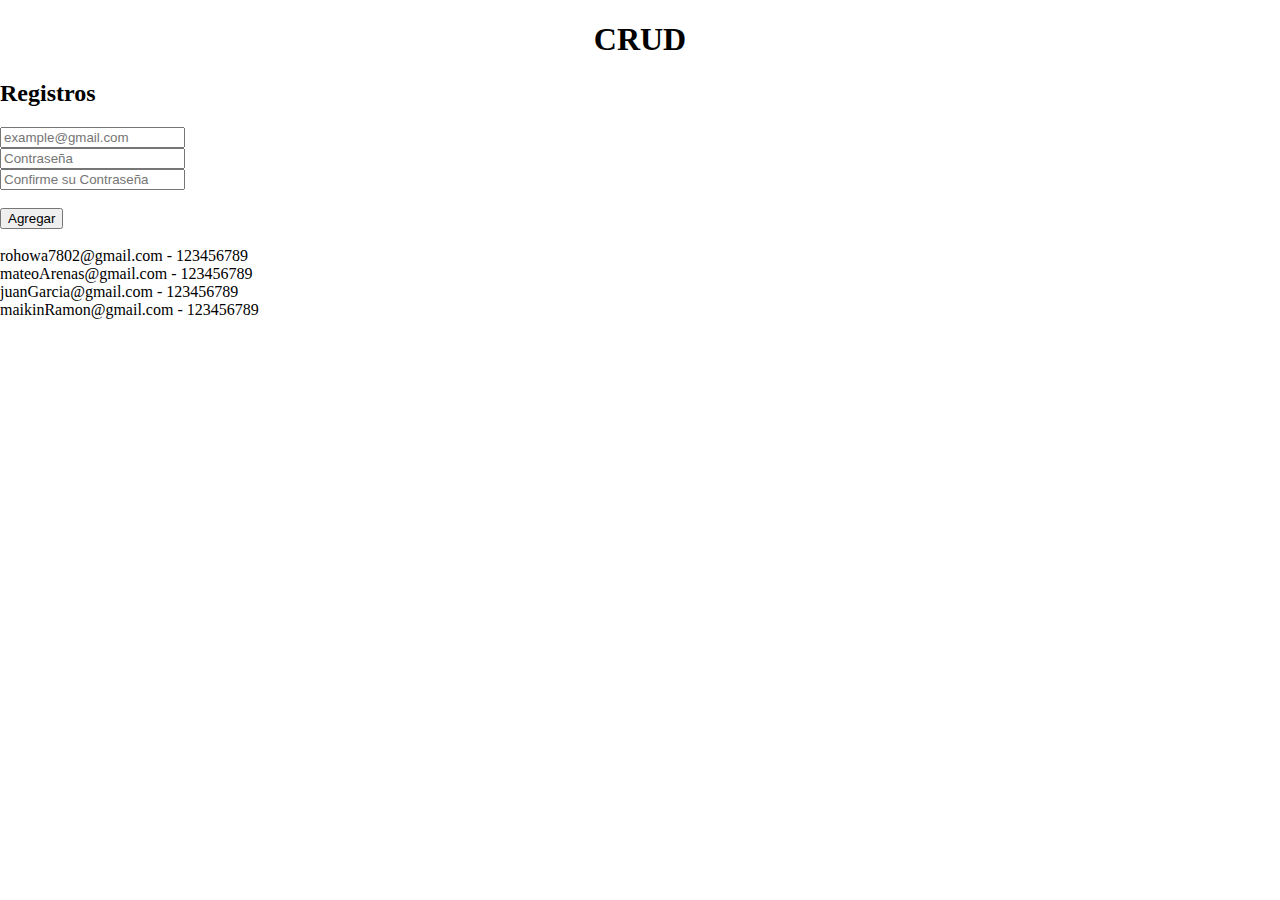
<file: Registro/index.html>
<!DOCTYPE html>
<html lang="es">
<head>
    <meta charset="UTF-8">
    <meta http-equiv="X-UA-Compatible" content="IE=edge">
    <meta name="viewport" content="width=device-width, initial-scale=1.0">
    <title>Registro</title>
    <link rel="stylesheet" href="/Estilos/Style.css">
</head>
<body>
    <header>
        <h1>CRUD</h1>
    </header>

    <h2>Registros</h2>

    <form onsubmit="event.preventDefault()">
        <input class="body__input-correo" id="correo" type="email" placeholder="example@gmail.com" required>
        <br>
        <input class="body__input-constraseña" id="contraseña" type="password" placeholder="Contraseña" required>
        <br>
        <input class="body__input-confirmar-contraseña" id="confirmContraseña" type="password" placeholder="Confirme su Contraseña" required>
        <br>
        <br>
        <button class="body__button-agregar" onclick="create()" >Agregar</button>
    </form>
    
    
    <script src="/javascript/app.js"></script>
</body>
</html>
</file>
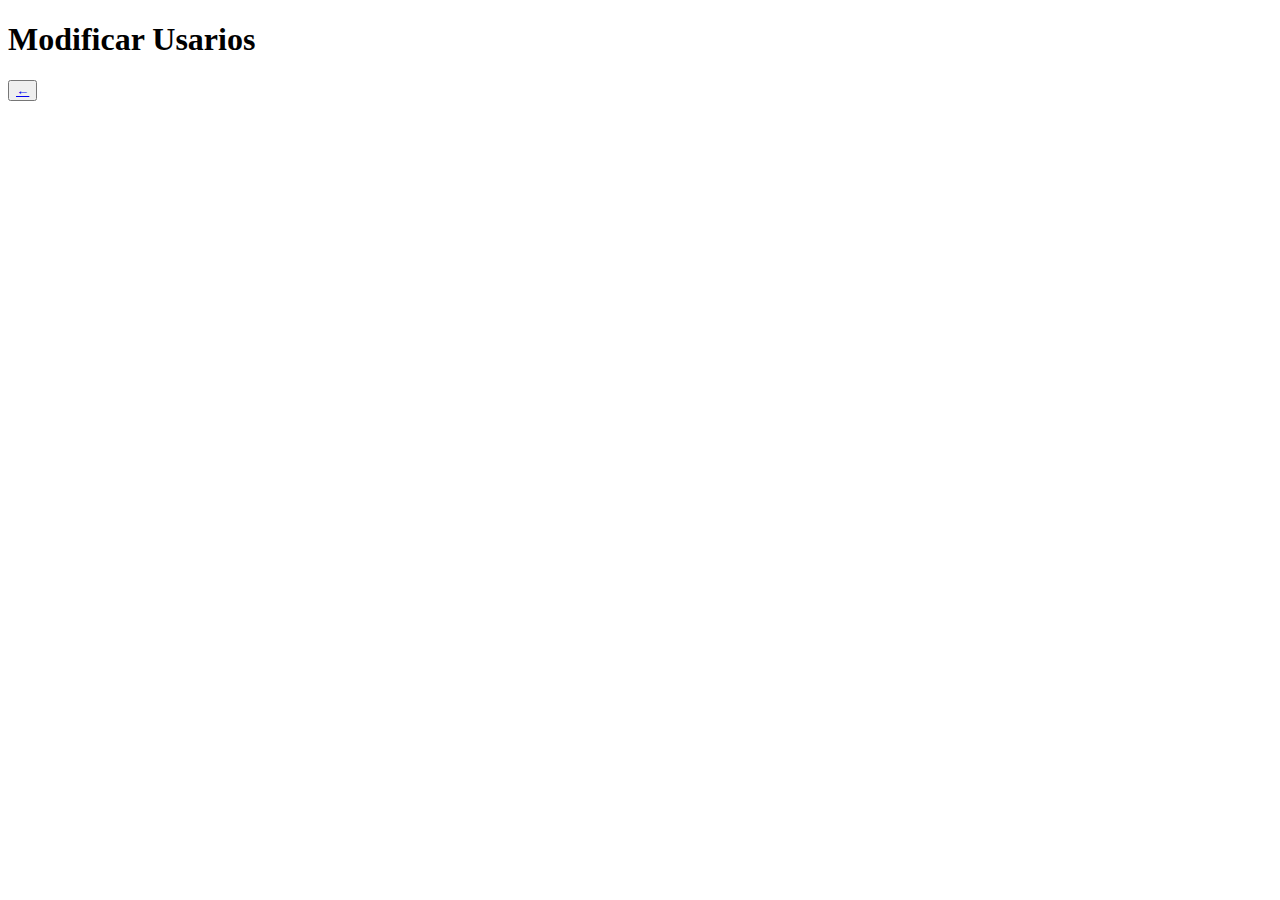
<file: Registro/modificarUsuarios.html>
<!DOCTYPE html>
<html lang="es">
<head>
    <meta charset="UTF-8">
    <meta http-equiv="X-UA-Compatible" content="IE=edge">
    <meta name="viewport" content="width=device-width, initial-scale=1.0">
    <title>Modificar Usuarios</title>
</head>
<body>
    <header><h1>Modificar Usarios</h1></header>
    <button><a href="./mostrarUsuarios.html">←</a></button>
</body>
</html>
</file>
<file: Estilos/Style.css>
body{
    padding: 0%;
    margin: 0%;
}

h1{
    text-align: center;
}

a{
    color: black;
    text-decoration: none;
}
</file>
